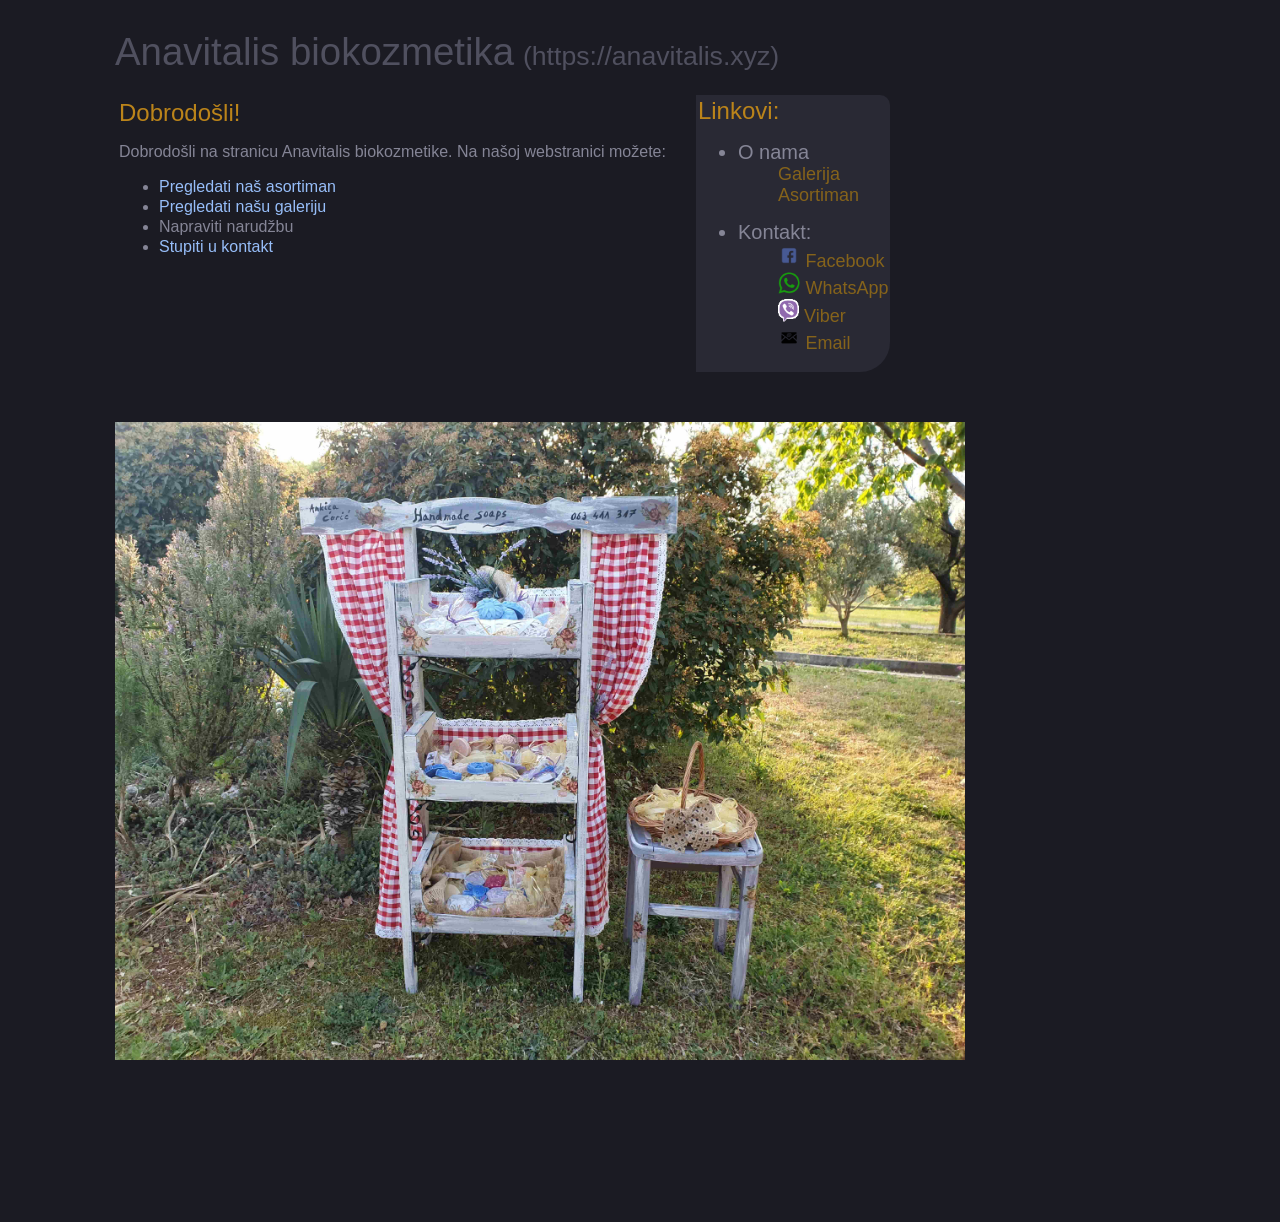
<file: index.html>
<!DOCTYPE HTML>
<html lang="en">
<head>
<title>Anavitalis Biokozmetika</title>
<link rel='stylesheet' type='text/css' href='style.css'>
<link rel='alternate' type='application/rss+xml' href='rss.xml' title='Anavitalis RSS'>
<meta charset="utf-8"/>
<meta name="yandex-verification" content="432dc49157c93563" />
</head>

<body>

<h1><big>Anavitalis biokozmetika</big> <small>(https://anavitalis.xyz)</small></h1>

<div class="mainpanel" >
<h2 style="margin:0px">Dobrodošli!</h2>
<!---
<img style="float:right;margin:10px" src="prof1.jpg" alt="Logo">
-->
<p>Dobrodošli na stranicu Anavitalis biokozmetike. Na našoj webstranici možete:</p>

<ul>
<li><a href="asortiman.html">Pregledati naš asortiman</a></li>
<li><a href="galerija.html">Pregledati našu galeriju</a></li>
<li>Napraviti narudžbu</li>
<li><a href="kontakt.html">Stupiti u kontakt</a></li>
</ul>
</div>
<div class="sidepanel">

<h2 style="margin:0px">Linkovi:</h2>

<ul>

<li>O nama
<ul>
<li><a href="galerija.html">Galerija</a></li>
<li><a href="asortiman.html">Asortiman</a></li>
	</ul></li>

<li>Kontakt:
<ul>
<li><a target="_blank" href="https://facebook.com/anavitalisbiokozmetika"><img src="icons/fb.png" alt="Facebook"> Facebook</a></li>
<li><a target="_blank" href="https://api.whatsapp.com/send?phone=38763411317&text=&source=&data="><img src="icons/wp.png" alt="WhatsApp"> WhatsApp</a></li>
<li><a target="_blank" href="viber://chat?number=+38763411317"><img src="icons/viber.png" alt="Viber"> Viber</a></li>
<li><a target="_blank" href="mailto:ankica.coric1@gmail.com"><img src="icons/em.png" alt="Email"> Email</a></li>
	</ul></li>
</ul>
</div>
<a target="_blank" href="galerija/stand.jpg"><img src="galerija/standthumb.jpg" alt="Štand" width="850" vspace=50></a>
</body>

</html>
</file>
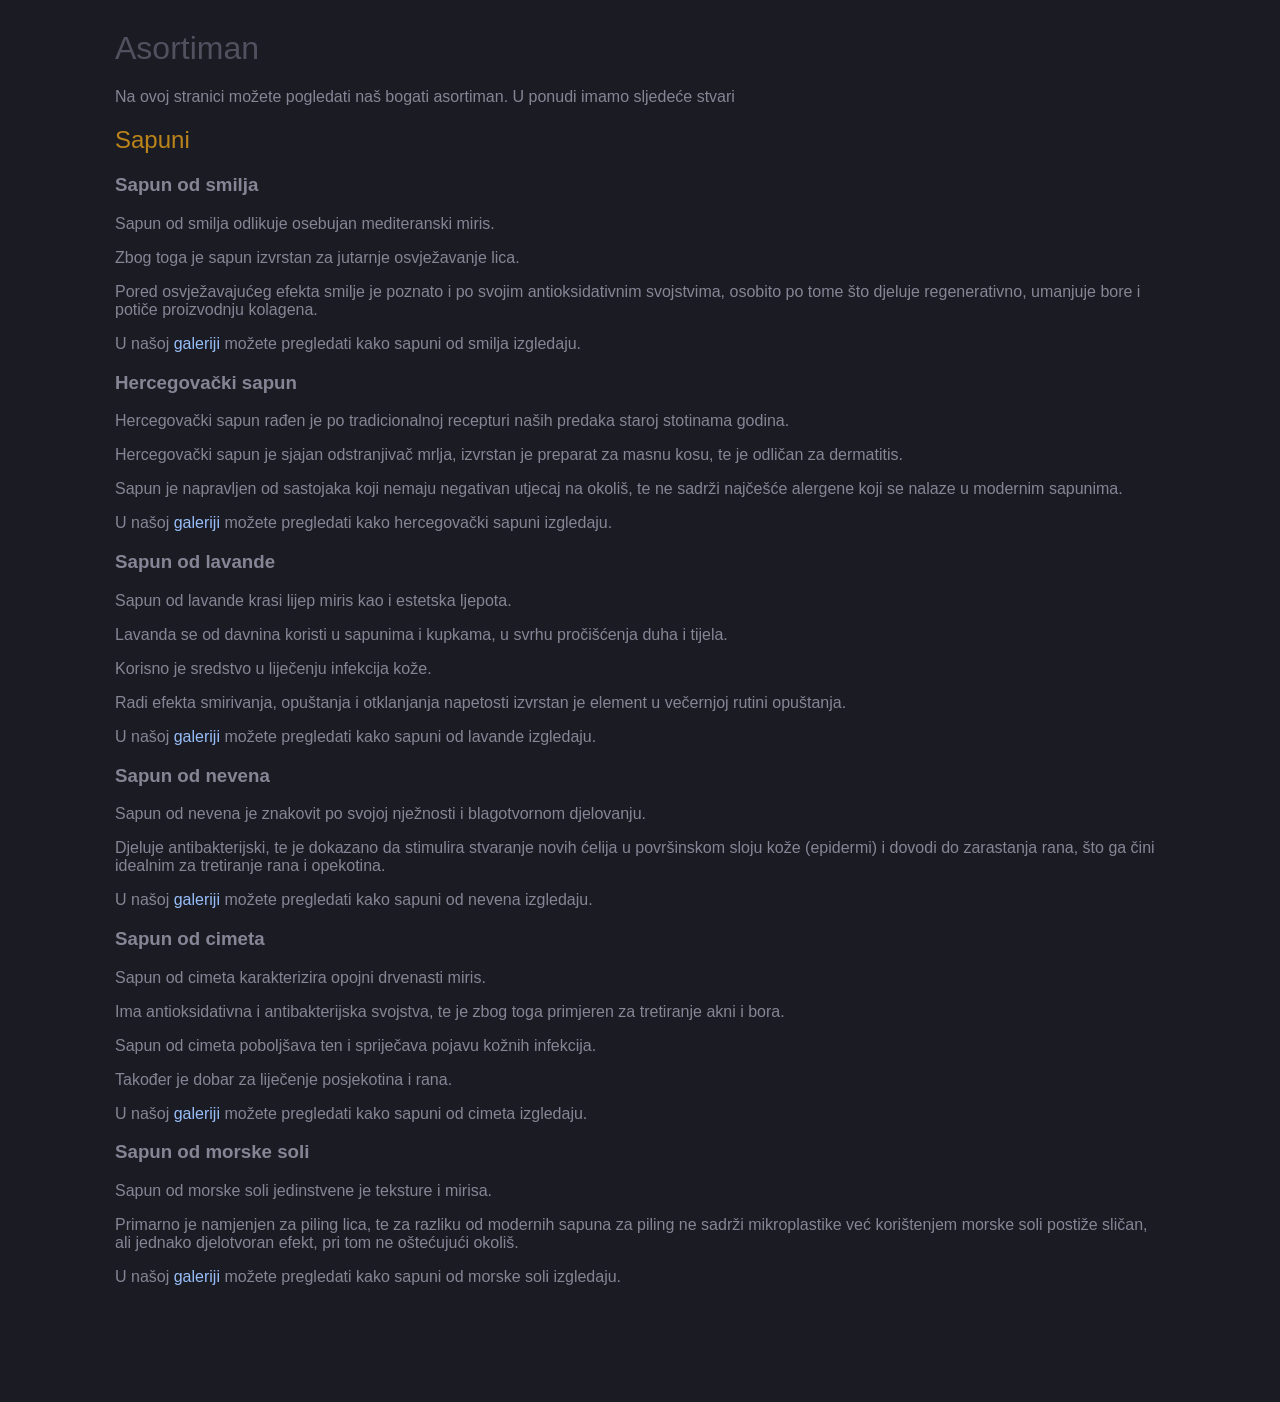
<file: asortiman.html>
<!DOCTYPE HTML>
<html lang="en">
<head>
<title>Asortiman</title>
<link rel='stylesheet' type='text/css' href='style.css'>
<meta charset="utf-8"/>
</head>

<body>
<h1>Asortiman</h1>

<p>Na ovoj stranici možete pogledati naš bogati asortiman.
U ponudi imamo sljedeće stvari</p>
<!--
<div class="topnav">
<a class="active" href="#smilje">Sapun od smilja</a>
<a href="#hercegovacki">Hercegovački sapun</a>
<a href="#lavanda">Sapun od lavande</a>
<a href="#neven">Sapun od nevena<a>
<a href="#cimet">Sapun od cimeta<a>
<a href="#sol">Sapun od morske soli<a>
</div>
-->

<h2>Sapuni</h2>

<article id="smilje">

<h3>Sapun od smilja</h3>

<p>
Sapun od smilja odlikuje osebujan mediteranski miris.
</p>
<p>
Zbog toga je sapun izvrstan za jutarnje osvježavanje lica.
</p>
<p>
Pored osvježavajućeg efekta smilje je poznato i po svojim antioksidativnim svojstvima, osobito po tome što djeluje regenerativno, umanjuje bore i potiče proizvodnju kolagena.
</p>

<p>
U našoj <a href="galerija.html">galeriji</a> možete pregledati kako sapuni od smilja izgledaju.
</p>

</article>

<article id="hercegovacki">

<h3>Hercegovački sapun</h3>

<p>
Hercegovački sapun rađen je po tradicionalnoj recepturi naših predaka staroj stotinama godina.
</p>
<p>
Hercegovački sapun je sjajan odstranjivač mrlja, izvrstan je preparat za masnu kosu, te je odličan za dermatitis.
</p>
<p>
Sapun je napravljen od sastojaka koji nemaju negativan utjecaj na okoliš, te ne sadrži najčešće alergene koji se nalaze u modernim sapunima.
</p>
<p>
U našoj <a href="galerija.html">galeriji</a> možete pregledati kako hercegovački sapuni izgledaju.
</p>

</article>

<article id="lavanda">

<h3>Sapun od lavande</h3>

<p>
Sapun od lavande krasi lijep miris kao i estetska ljepota.
</p>
<p>
Lavanda se od davnina koristi u sapunima i kupkama, u svrhu pročišćenja duha i tijela.
</p>
<p>
Korisno je sredstvo u liječenju infekcija kože.
</p>
<p>
Radi efekta smirivanja, opuštanja i otklanjanja napetosti izvrstan je element u večernjoj rutini opuštanja.
</p>
<p>
U našoj <a href="galerija.html">galeriji</a> možete pregledati kako sapuni od lavande izgledaju.
</p>

</article>

<article id="neven">

<h3>Sapun od nevena</h3>

<p>
Sapun od nevena je znakovit po svojoj nježnosti i blagotvornom djelovanju.
</p>
<p>
Djeluje antibakterijski, te je dokazano da stimulira stvaranje novih ćelija u površinskom sloju kože (epidermi) i dovodi do zarastanja rana, što ga čini idealnim za tretiranje rana i opekotina.
</p>
<p>
U našoj <a href="galerija.html">galeriji</a> možete pregledati kako sapuni od nevena izgledaju.
</p>

</article>

<article id="cimet">

<h3>Sapun od cimeta</h3>

<p>
Sapun od cimeta karakterizira opojni drvenasti miris.
</p>
<p>
Ima antioksidativna i antibakterijska svojstva, te je zbog toga primjeren za tretiranje akni i bora.
</p>
<p>
Sapun od cimeta poboljšava ten i spriječava pojavu kožnih infekcija.
</p>
<p>
Također je dobar za liječenje posjekotina i rana.
</p>
<p>
U našoj <a href="galerija.html">galeriji</a> možete pregledati kako sapuni od cimeta izgledaju.
</p>

</article>

<article id="sol">

<h3>Sapun od morske soli</h3>

<p>
Sapun od morske soli jedinstvene je teksture i mirisa.
</p>
<p>
Primarno je namjenjen za piling lica, te za razliku od modernih sapuna za piling ne sadrži mikroplastike već korištenjem morske soli postiže sličan, ali jednako djelotvoran efekt, pri tom ne oštećujući okoliš.
</p>
<p>
U našoj <a href="galerija.html">galeriji</a> možete pregledati kako sapuni od morske soli izgledaju.
</p>

</article>

</body>
</html>
</file>
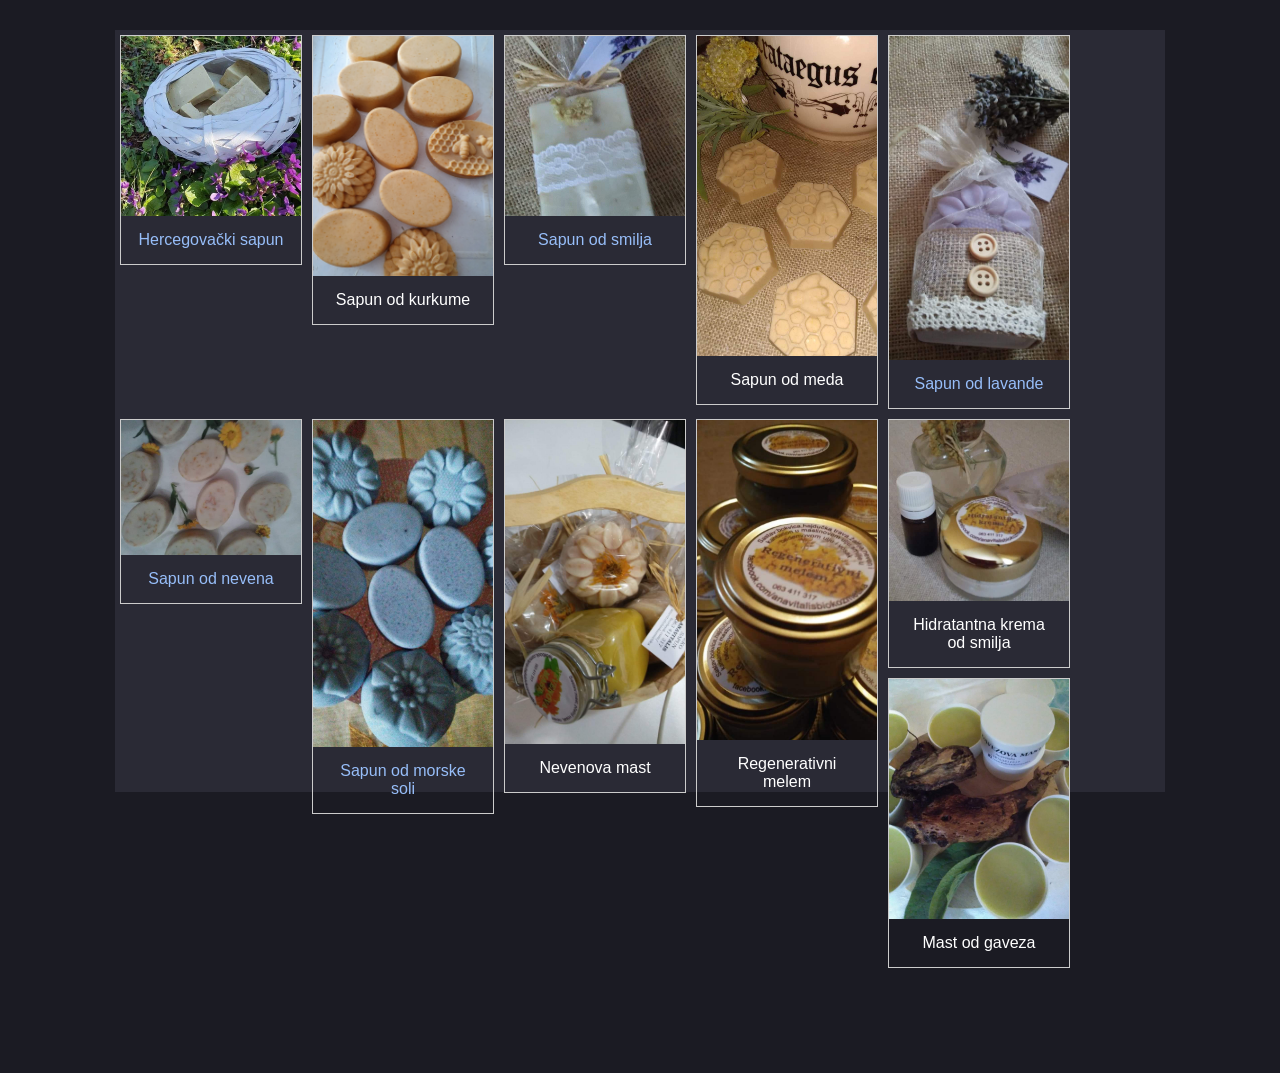
<file: galerija.html>
<html>
<head>
<link rel='stylesheet' type='text/css' href='style.css'>

<style>
body{
	background-color:#2a2a35;
	color:#ffffff;
	}

div.gallery {
	  margin: 5px;
	    border: 1px solid #ccc;
	      float: left;
	        width: 180px;
}

div.gallery:hover {
	  border: 1px solid #777;
}

div.gallery img {
	  width: 100%;
	    height: auto;
}

div.desc {
	  padding: 15px;
	    text-align: center;
}
</style>
</head>
<body>

<div class="gallery">
<a target="_blank" href="galerija/hercSapun.jpg">
<img src="galerija/hercSapun.jpg" alt="Hercegovački sapun" width="600" height="400">
</a>
<div class="desc"><a href="asortiman.html#hercegovacki">Hercegovački sapun</a></div>
</div>
<div class="gallery">
<a target="_blank" href="galerija/kurkumaSapun.jpg">
<img src="galerija/kurkumaSapun.jpg" alt="Sapun od kurkume" width="600" height="400">
</a>
<div class="desc">Sapun od kurkume</div>
</div>
<div class="gallery">
<a target="_blank" href="galerija/smiljeSapun.jpg">
<img src="galerija/smiljeSapun.jpg" alt="Sapun od smilja" width="600" height="400">
</a>
<div class="desc"><a href="asortiman.html#smilje">Sapun od smilja</a></div>
</div>

<div class="gallery">
<a target="_blank" href="galerija/medSapun.jpg">
<img src="galerija/medSapun.jpg" alt="Sapun od meda" width="600" height="400">
</a>
<div class="desc">Sapun od meda</div>
</div>
<div class="gallery">
<a target="_blank" href="galerija/lavandaSapun.jpg">
<img src="galerija/lavandaSapun.jpg" alt="Sapun od lavande" width="600" height="400">
</a>
<div class="desc"><a href="asortiman.html#lavanda">Sapun od lavande</a></div>
</div>
<div class="gallery">
<a target="_blank" href="galerija/nevenSapun.jpg">
<img src="galerija/nevenSapun.jpg" alt="Sapun od nevena" width="600" height="400">
</a>
<div class="desc"><a href="asortiman.html#neven">Sapun od nevena</a></div>
</div>
<div class="gallery">
<a target="_blank" href="galerija/morskaSolSapun.jpg">
<img src="galerija/morskaSolSapun.jpg" alt="Sapun od morske soli" width="600" height="400">
</a>
<div class="desc"><a href="asortiman.html#sol">Sapun od morske soli</a></div>
</div>
<div class="gallery">
<a target="_blank" href="galerija/nevenMast.jpg">
<img src="galerija/nevenMast.jpg" alt="Nevenova mast" width="600" height="400">
</a>
<div class="desc">Nevenova mast</div>
</div>
<div class="gallery">
<a target="_blank" href="galerija/regenMelem.jpg">
<img src="galerija/regenMelem.jpg" alt="Regenerirativni melem" width="600" height="400">
</a>
<div class="desc">Regenerativni melem</div>
</div>
<div class="gallery">
<a target="_blank" href="galerija/hidrKremaSmilje.jpg">
<img src="galerija/hidrKremaSmilje.jpg" alt="Hidratantna krema od smilja" width="600" height="400">
</a>
<div class="desc">Hidratantna krema od smilja</div>
</div>
<div class="gallery">
<a target="_blank" href="galerija/gavezMast.jpg">
<img src="galerija/gavezMast.jpg" alt="Mast od gaveza" width="600" height="400">
</a>
<div class="desc">Mast od gaveza</div>
</div>
</body>
</html>
</file>
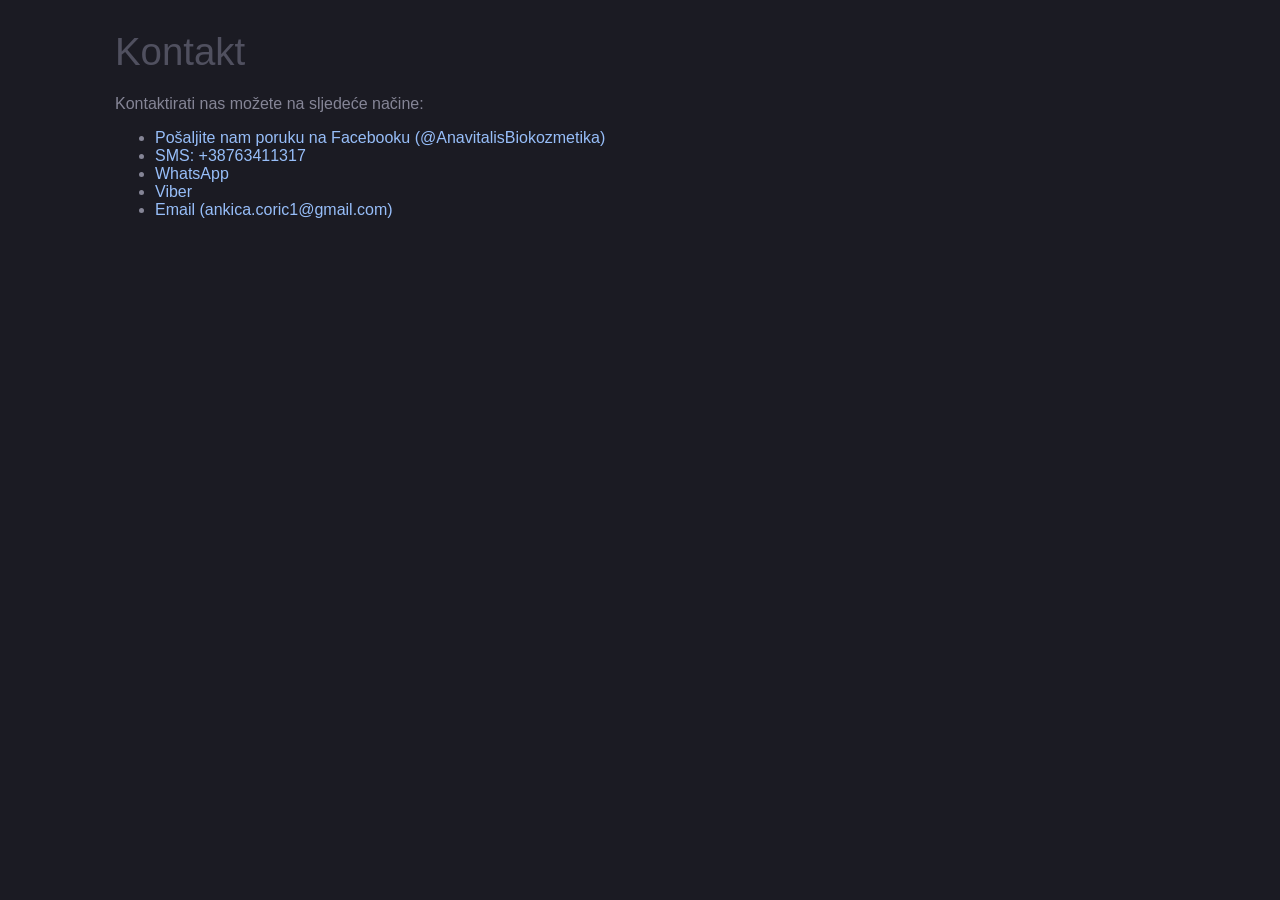
<file: kontakt.html>
<!DOCTYPE HTML>
<html lang="en">
<head>
<title>Kontakt</title>
<link rel='stylesheet' type='text/css' href='style.css'>
<link rel='alternate' type='application/rss+xml' href='rss.xml' title='Latest from Luke'>
<meta charset="utf-8"/>
<meta name="yandex-verification" content="432dc49157c93563" />
</head>

<body>

<h1><big>Kontakt</big></h1>

<p>Kontaktirati nas možete na sljedeće načine: </p>

<ul>
<li><a target="_blank" href="https://facebook.com/anavitalisbiokozmetika">Pošaljite nam poruku na Facebooku (@AnavitalisBiokozmetika)</a></li>
<li><a target="_blank" href="sms:+38763411317">SMS: +38763411317</a></li>
<li><a target="_blank" href="https://api.whatsapp.com/send?phone=38763411317&text=&source=&data=">WhatsApp</a></li>
<li><a target="_blank" href="viber://chat?number=+38763411317">Viber</a></li>
<li><a target="_blank" href="mailto:ankica.coric1@gmail.com"> Email (ankica.coric1@gmail.com)</a></li>
</ul>
</body>

</html>
</file>
<file: style.css>
/* This goblino stylesheet is under construction. t. Luke */
/* I'm merging a couple user submissions. */

:root {
    --color0: #292D3E;
    --color1: #F07178;
    --color2: #C3E88D;
    --color3: #FFCB6B;
    --color4: #82AAFF;
    --color5: #C792EA;
    --color6: #89DDFF;
    --color7: #959DCB;
    --color8: #676E95;
    --color9: #f78C6C;
    --color10: #444267;
    --color11: #32374D;
    --color12: #8796B0;
    --color13: #959DCB;
    --color14: #FF5370;
    --color15: #FFFFFF;
    --textcol: #858596;
	--bg: #1b1b23;
	--altbg:#292934;
	--link: #97bef9;
	--linkalt: #5982c1;
}

li img{
	height: 1.25em;
}
h1 img{
	height: 1em;
}

h2 img{
	height: 1em;
}

h3 img{
	height: 1em;
}



html {
	padding-bottom: 100px;
	color: var(--textcol);
	font-family: sans-serif;
	background: var(--bg);
}

a {
	color: var(--link);
	text-decoration: none;
}

a:hover {
    color: var(--linkalt);
}

body {
	max-width: 1050px;
	margin-left: auto;
	margin-right: auto;
	margin-top: 30px;
	overflow: none;
}

/* The two panels on the main page: */
.mainpanel {
	float: left;
	max-width: 700px;
	padding: 4px;
	padding-right: 30px;
}

.mainpanel li {
    line-height:20px;
}

.sidepanel {
	float: left;
	max-width: 300px;
	background-color: var(--altbg);
	padding:2px;
	border-radius: 0 10px 30px 0;
}

.sidepanel a {
    color: #85631b;
}

.sidepanel a:hover {
    color: #d89e23;
}

.sidepanel ul li {
    font-size:20px;
    margin:0 0 15px 0;
}

.sidepanel ul li ul li {
    font-size:18px;
    margin: 0px;
    list-style: none;
}

a:hover img {
    background: #fe8019;
}

/* Blog entry: */
.entry {
	padding: 10px;
	border-radius: 0 10px 30px 0;
	margin-bottom: 20px;
	background: #2a2a35;
	border-left: 10px solid #5982c1;
}

.entry h2 {
    margin: 5px auto 2px auto;
}

footer strong {
    font-weight: bold;
}

dt {
	font-weight: bold;
}

dt img {
	height: 1em;
}

/* Class name of video thumbnails in videos.html */
.image {
	width: 175px !important;
	table-layout: fixed;
	margin-left: auto;
	margin-right: auto;
	display: inline-table;
	padding: 0px;
}

.image figcaption img {
	height: 1em;
}

img.centered {
	display: block;
	margin-right: auto;
	margin-left: auto;
}

img {
    /* border: 1px solid var(--color10); */
    /* background: var(--color10); */
    /* border-radius: 4px; */
}

figcaption {
	padding: 0px;
	max-width: 175px;
}

code {
	color: var(--color2);
    overflow-x: auto;
    /* background: #1d2021; */
}

pre {
    background: var(--color11);
    border: 1px solid var(--color10);
    border-radius: 4px;
    padding: 5px;
    display: block;
    /* background: #1d2021; */
}

.indexcolname {
	max-width: 100px;
	text-overflow: ellipsis;
	white-space: nowrap;
	overflow: hidden;
}

.indexcoldesc {
	font-weight: bold;
	padding: 10px;
	font-size: large;
}

.indexcollastmod,.indexcolsize {
	font-size: small;
}

#indexlist {
    margin: 0px auto;
}

.centerpiece {
	align: center;
	margin: 0px auto;
}

/* Used in library.html */
.booklist dt {
	display: list-item;
	list-style-type: square;
	font-weight: normal;
}

.booklist dd {
	display: none;
}

.booklist:hover dd {
	display: block;
}

/* The mic class is for books featured in a NotRelated episode. */
 .mic:before {
    content: "🎙️";
}

.mic {
	list-style: none;
	padding-left: 1em;
	text-indent: -1em;
	margin-left: 0;
	padding-left: 0;
}

 h1 {
    color: #50505f;
    font-weight:normal;
}

 h2 {
    color: #bb841a;
    font-weight:normal;
}

.imgcont {
	   text-align: center;
	     position: relative;
}

.imgconttext {
	position: absolute;
	top: 50%;
	left: 50%;
	transform: translate(-50%, -50%);
	font-size: xx-large;
	color: black;
	text-shadow:
    -1px -1px 0 white,
    1px -1px 0 white,
    -1px 1px 0 white,
    1px 1px 0 white;
}

.hiddiv {
	display: none;
}

.qr:hover {
	color: goldenrod;
}

.qr:hover .hiddiv {
	display: block;
	float: right;
}

.hiddiv img {
	height: 200px;
}

.topnav {
background-color: #334;
overflow: hidden;
}
	 /* Style the links inside the navigation bar */
.topnav a {
float: left;
color: #f2f2f2;
text-align: center;
padding: 14px 16px;
text-decoration: none;
font-size: 17px;
}

/* Change the color of links on hover */
.topnav a:hover {
background-color: #ddd;
color: black;
}
</file>
